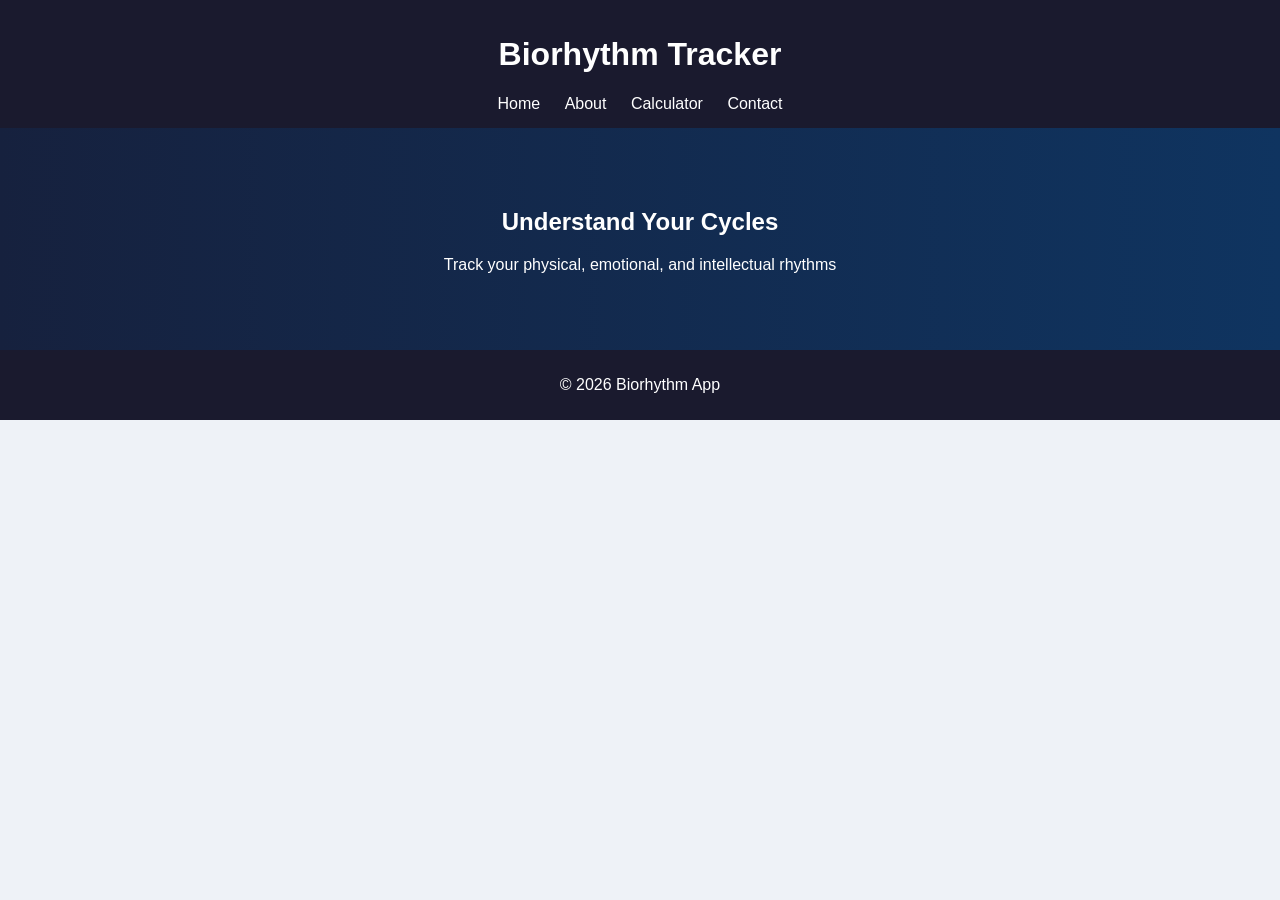
<file: index.html>
<!DOCTYPE html>
<html lang="en">
<head>
  <meta charset="UTF-8">
  <title>Biorhythm Tracker</title>
  <link rel="stylesheet" href="css/style.css">
</head>
<body>

<header>
  <h1>Biorhythm Tracker</h1>
  <nav>
    <a href="index.html">Home</a>
    <a href="pages/about.html">About</a>
    <a href="pages/calculator.html">Calculator</a>
    <a href="pages/contact.html">Contact</a>
  </nav>
</header>

<section class="hero">
  <h2>Understand Your Cycles</h2>
  <p>Track your physical, emotional, and intellectual rhythms</p>
</section>

<footer>
  <p>© 2026 Biorhythm App</p>
</footer>

</body>
</html>
</file>
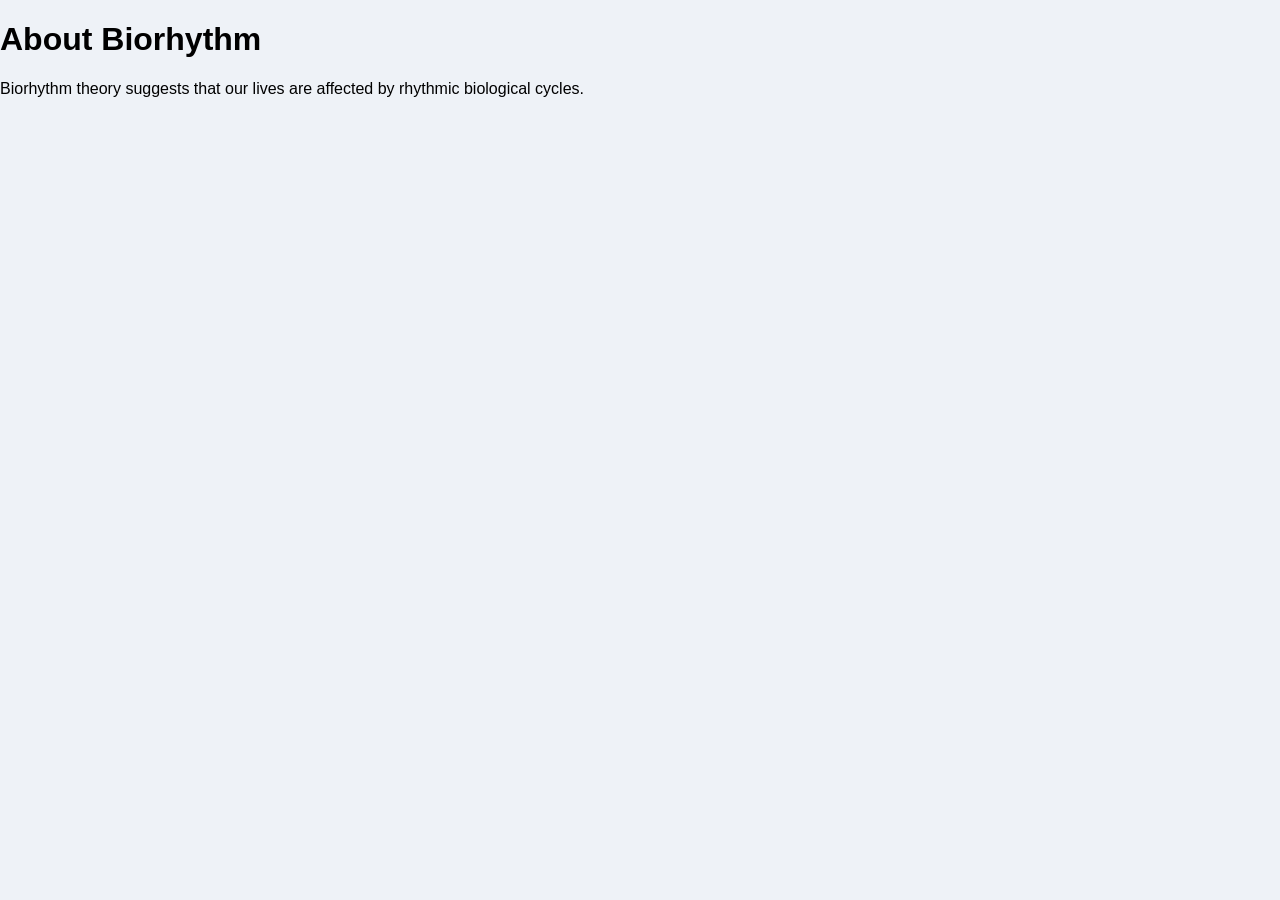
<file: pages/about.html>
<!DOCTYPE html>
<html>
<head>
  <title>About Biorhythm</title>
  <link rel="stylesheet" href="../css/style.css">
</head>
<body>

<h1>About Biorhythm</h1>
<p>Biorhythm theory suggests that our lives are affected by rhythmic biological cycles.</p>

</body>
</html>
</file>
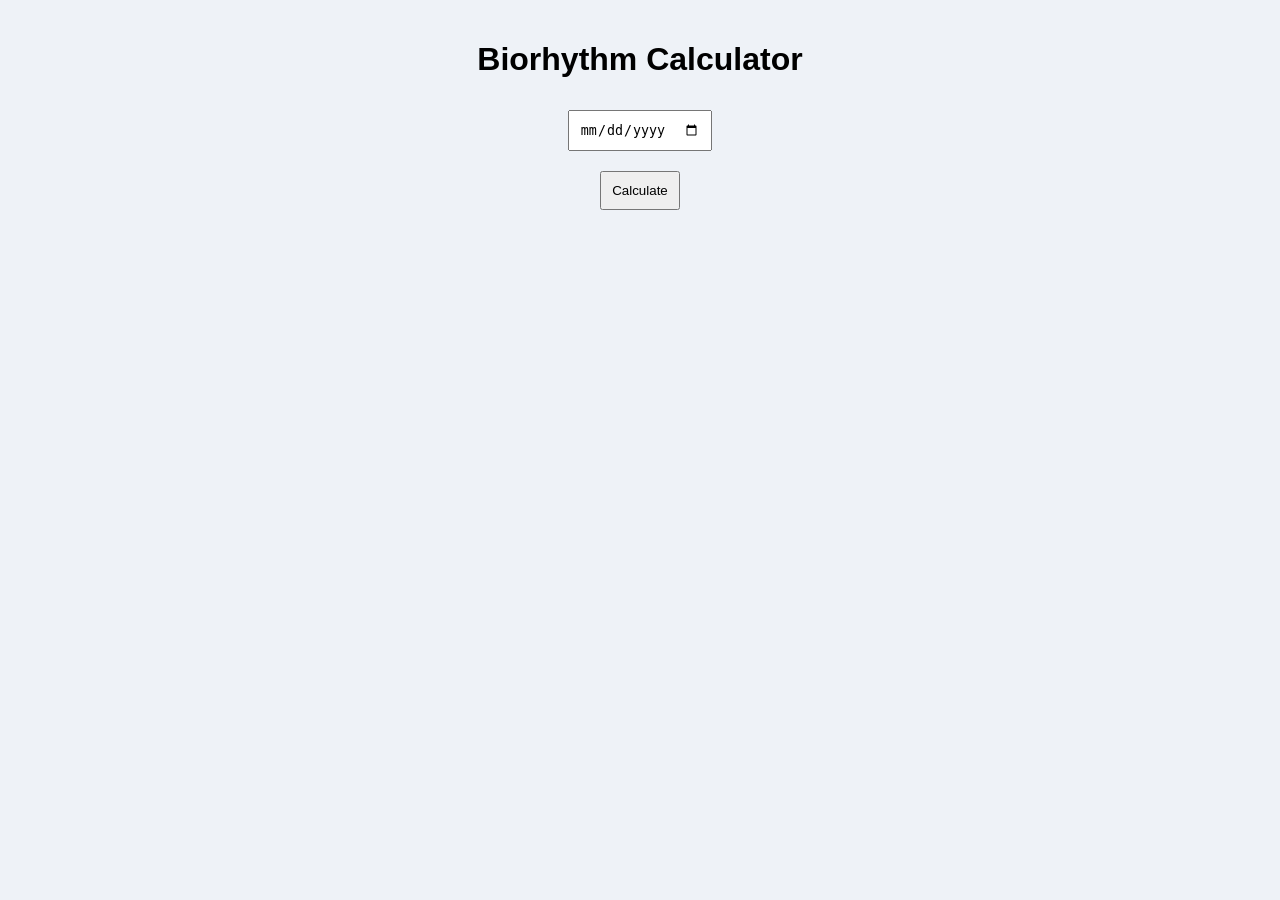
<file: pages/calculator.html>
<!DOCTYPE html>
<html>
<head>
  <title>Biorhythm Calculator</title>
  <link rel="stylesheet" href="../css/style.css">
</head>
<body>

<div class="container">
  <h1>Biorhythm Calculator</h1>
  
  <input type="date" id="birthdate">
  <br>
  <button onclick="calculateBiorhythm()">Calculate</button>

  <div id="result"></div>
</div>

<script src="../js/script.js"></script>

</body>
</html>
</file>
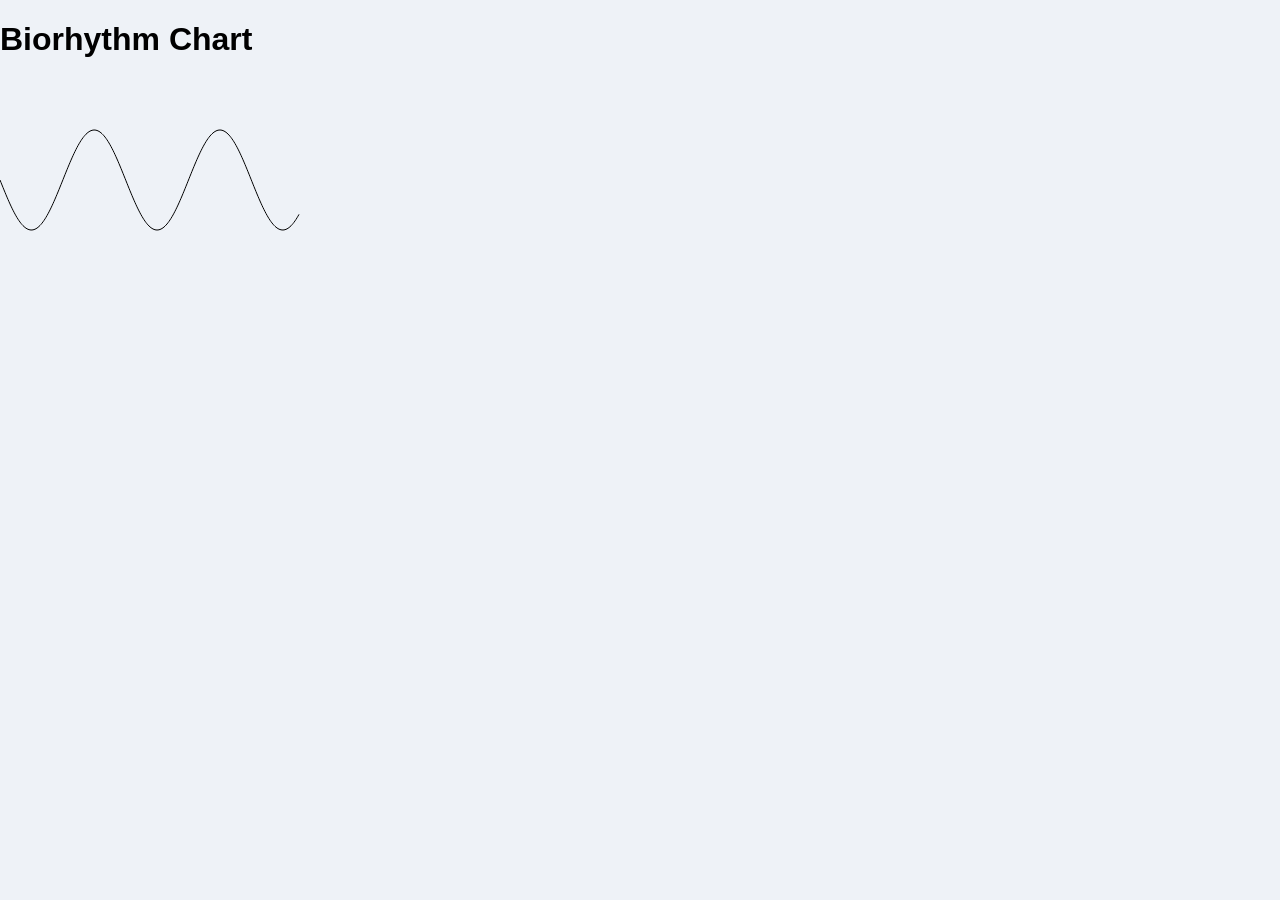
<file: pages/chart.html>
<!DOCTYPE html>
<html>
<head>
  <title>Biorhythm Chart</title>
  <link rel="stylesheet" href="../css/style.css">
</head>
<body>

<h1>Biorhythm Chart</h1>

<canvas id="chart" width="300" height="200"></canvas>

<script src="../js/chart.js"></script>
<script>
  drawChart();
</script>

</body>
</html>
</file>
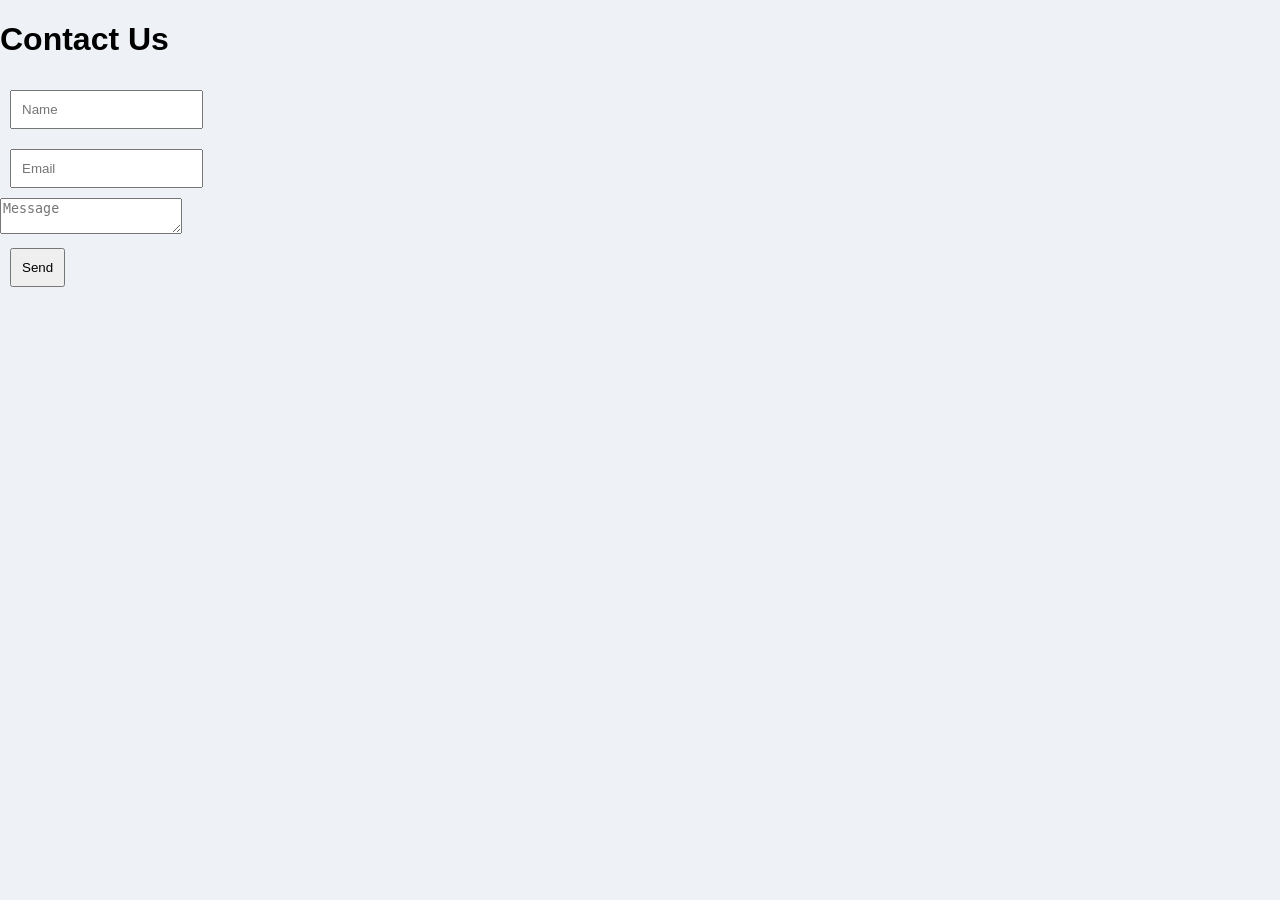
<file: pages/contact.html>
<!DOCTYPE html>
<html>
<head>
  <title>Contact</title>
  <link rel="stylesheet" href="../css/style.css">
</head>
<body>

<h1>Contact Us</h1>
<form>
  <input type="text" placeholder="Name"><br>
  <input type="email" placeholder="Email"><br>
  <textarea placeholder="Message"></textarea><br>
  <button type="submit">Send</button>
</form>

</body>
</html>
</file>
<file: css/style.css>
body {
  font-family: Arial;
  margin: 0;
  background: #eef2f7;
}

header {
  background: #1a1a2e;
  color: white;
  padding: 15px;
  text-align: center;
}

nav a {
  color: white;
  margin: 0 10px;
  text-decoration: none;
}

.hero {
  padding: 60px;
  text-align: center;
  background: linear-gradient(to right, #16213e, #0f3460);
  color: white;
}

.container {
  padding: 20px;
  text-align: center;
}

input, button {
  padding: 10px;
  margin: 10px;
}

footer {
  background: #1a1a2e;
  color: white;
  text-align: center;
  padding: 10px;
}
</file>
